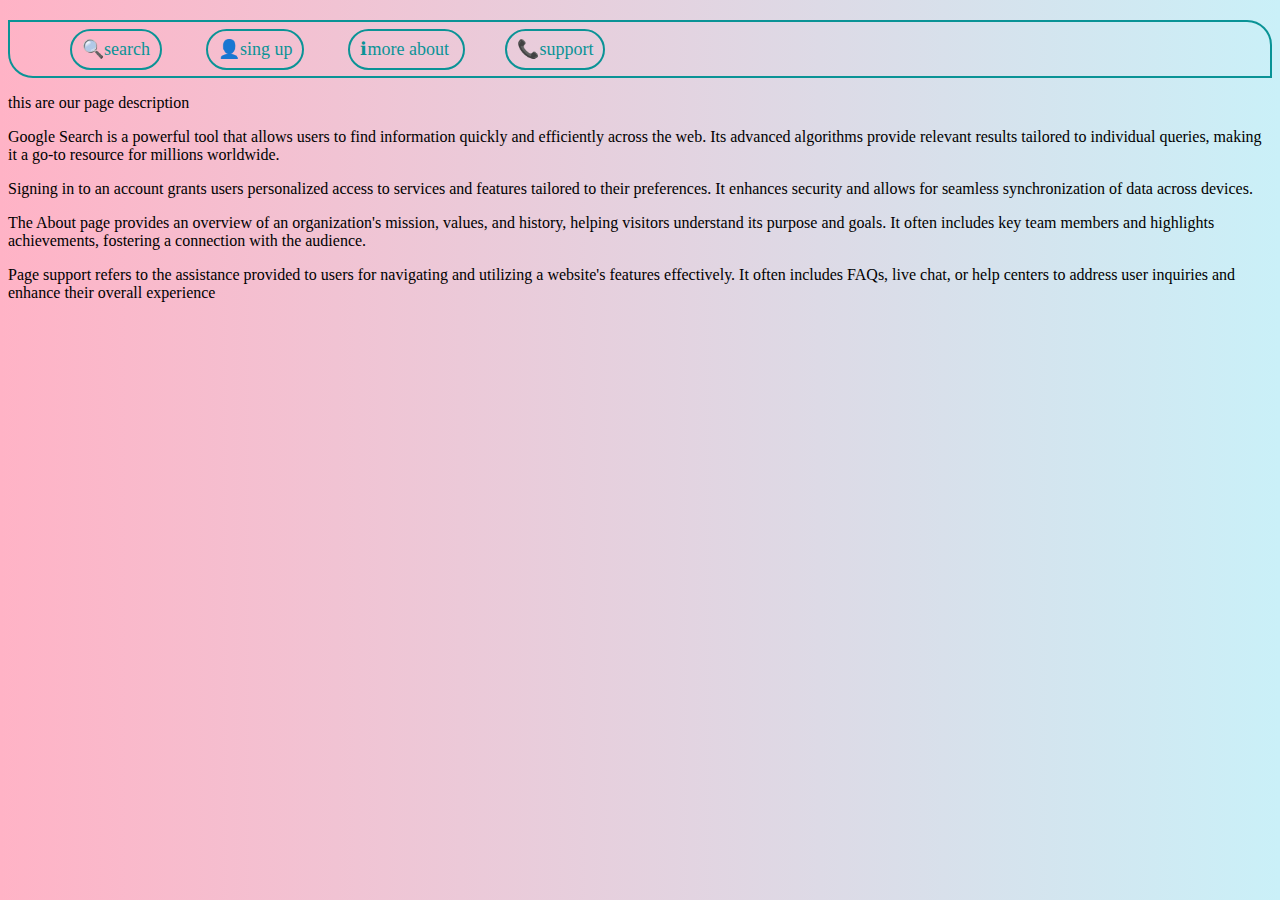
<file: index.html>
<!DOCTYPE html>
<html lang="en">
<head>
    <meta charset="UTF-8">
    <meta name="viewport" content="width=device-width, initial-scale=1.0">
    <title>navigation</title>
    <link rel="stylesheet" href="css/style.css">
</head>
<body>
    <header>
        <nav>
            <ul>
                <li><a href="https://www.google.com">&#128269;search</a></li>
                <li><a href="form.html">&#128100;sing up</a></li>
                <li><a href="">&#8505;more about </a></li>
                <li><a href="support.html">&#128222;support</a></li>
            </ul>
        </nav>
    </header>
    <main>
        <p> this are our page description</p>
    <div class="seach">
     <p>Google Search is a powerful tool that allows users to find information quickly and efficiently across the web. Its advanced algorithms provide relevant results tailored to individual queries, making it a go-to resource for millions worldwide.</p>
    </div>
    <div class="singup">
     <p>Signing in to an account grants users personalized access to services and features tailored to their preferences. It enhances security and allows for seamless synchronization of data across devices.</p>
    </div>
    <div class="about">
        <p>The About page provides an overview of an organization's mission, values, and history, helping visitors understand its purpose and goals. It often includes key team members and highlights achievements, fostering a connection with the audience.</p>
    </div>
    <div class="support">
     <p>Page support refers to the assistance provided to users for navigating and utilizing a website's features effectively. It often includes FAQs, live chat, or help centers to address user inquiries and enhance their overall experience</p>
    </div> 
    </main>
    
</body>
</html>
</file>
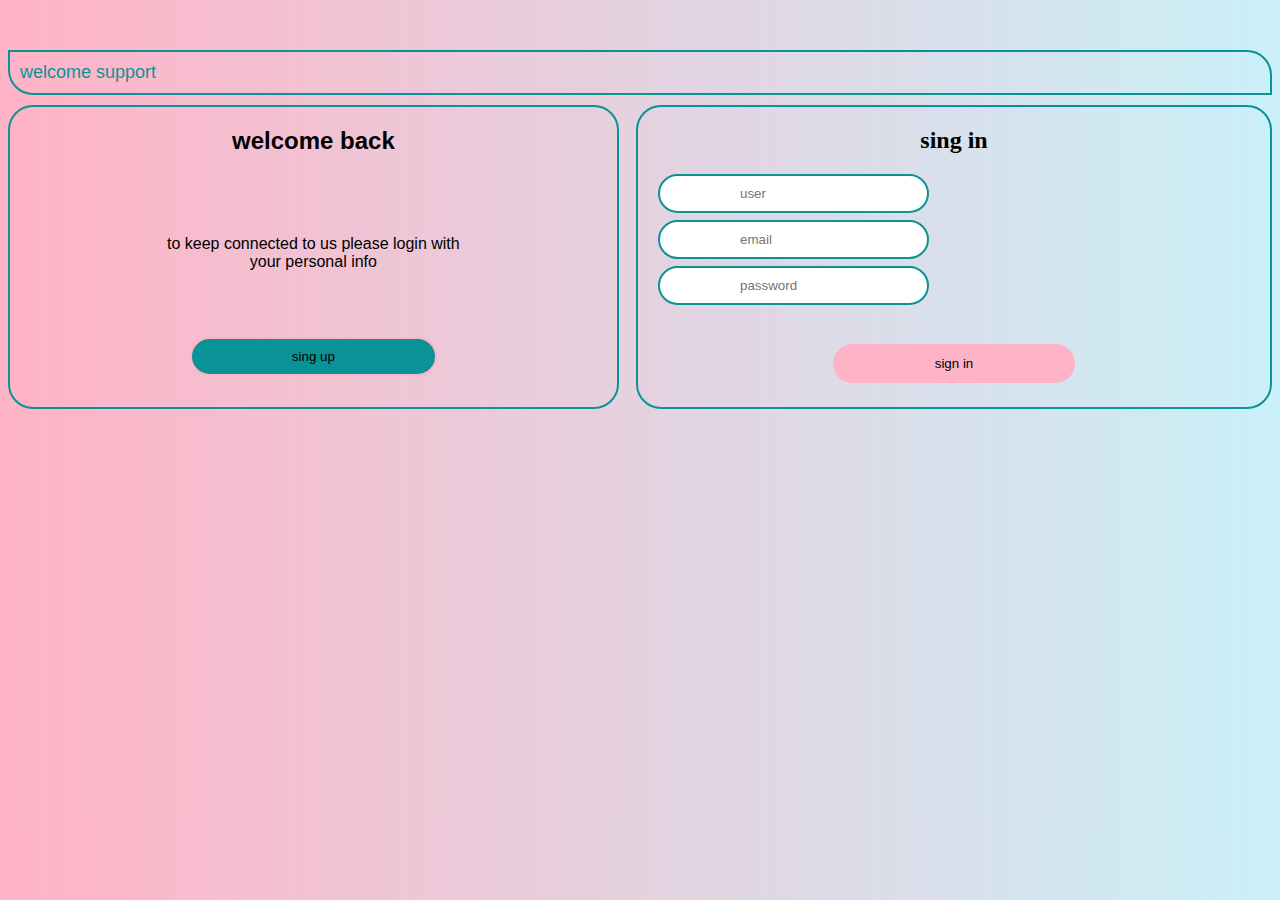
<file: form.html>
<!DOCTYPE html>
<html lang="en">
<head>
    <meta charset="UTF-8">
    <meta name="viewport" content="width=device-width, initial-scale=1.0">
    <link rel="stylesheet" href="css/login.css">
    <title>login/sing in</title>
</head>
<body>
     <section>
        <a href="index.html">welcome</a>
        <a href="support.html">support</a>
    </section> 
    <header>
        <h2> welcome back</h2>
        <p>to keep connected to us please login with <br>
        your personal info </p> 
        <button id="button">sing up</button>
    </header>
    <main>
        <h2> sing in</h2>
        <form action="">
            <input type="text" placeholder="user">
            <input type="text" placeholder="email">
            <input type="password" placeholder="password">
            <button>sign in</button>
        </form>
    </main>
</body>
</html>
</file>
<file: css/style.css>
nav{
    border: 2px solid ;
    border-bottom-left-radius: 25px;
    border-top-right-radius: 25px;
    color: #0a9396;
    margin-top: 20px;
}
li{
    display: inline;
    margin: 20px;
    border: 2px solid ;
    padding: 10px;
    border-radius: 25px;
    color: #0a9396;
}
a{
    text-decoration: none;
    font-size: 18px;
    color: #0a9396;
}
li:hover{
    background-color: #ffb3c6;

}
body{
    background:linear-gradient( to left,#caf0f8,#ffb3c6);
}
</file>
<file: css/login.css>
header{
 font-family: 'Gill Sans', 'Gill Sans MT', Calibri, 'Trebuchet MS', sans-serif;
 border: 2px solid #0a9396 ;
 float: left;
 width: 48%;
 text-align: center;
 height: 300px;
border-radius: 25px;
}
main{
font-family: 'Times New Roman', Times, serif;
border: 2px solid  #0a9396;
 float: right;
 width: 50%;
 height: 300px;
 border-radius:25px ;
 text-align: center;
}
input{
    border: 2px solid #0a9396;
    padding: 10px;
    display: block;
    border-radius: 25px;
    margin: 7px;
    margin-left: 20px; 
    padding-left: 80px;
}
button{
    text-align: center;
    align-items: centers;
    padding: 10px;
    border: 2px solid #ffb3c6;
    border-radius: 25px;
    padding-left: 100px;
    padding-right: 100px;
    margin-bottom: 5px;
    margin-top: 32px;
    background-color: #ffb3c6;

}
#button{
    margin-top: 50px;
    background-color: #0a9396;
}
p{
    margin-top: 80px;
}
body {
    background:linear-gradient( to left,#caf0f8,#ffb3c6);
    margin-top: 50px;
}
section{
        border: #0a9396 2px solid;
        margin-bottom: 10px;
        padding: 10px;
        border-bottom-left-radius: 25px;
        border-top-right-radius: 25px;
        text-align: left;
        text-transform: none;
        font-family: 'Lucida Sans', 'Lucida Sans Regular', 'Lucida Grande', 'Lucida Sans Unicode', Geneva, Verdana, sans-serif;
        font-size: 18px;
        
}
a{
    text-decoration: none;
    color: #0a9396;
}
a:hover{
    background-color: #0a9396;
    color: #ffb3c6;
    border-radius: 25px;

}
</file>
